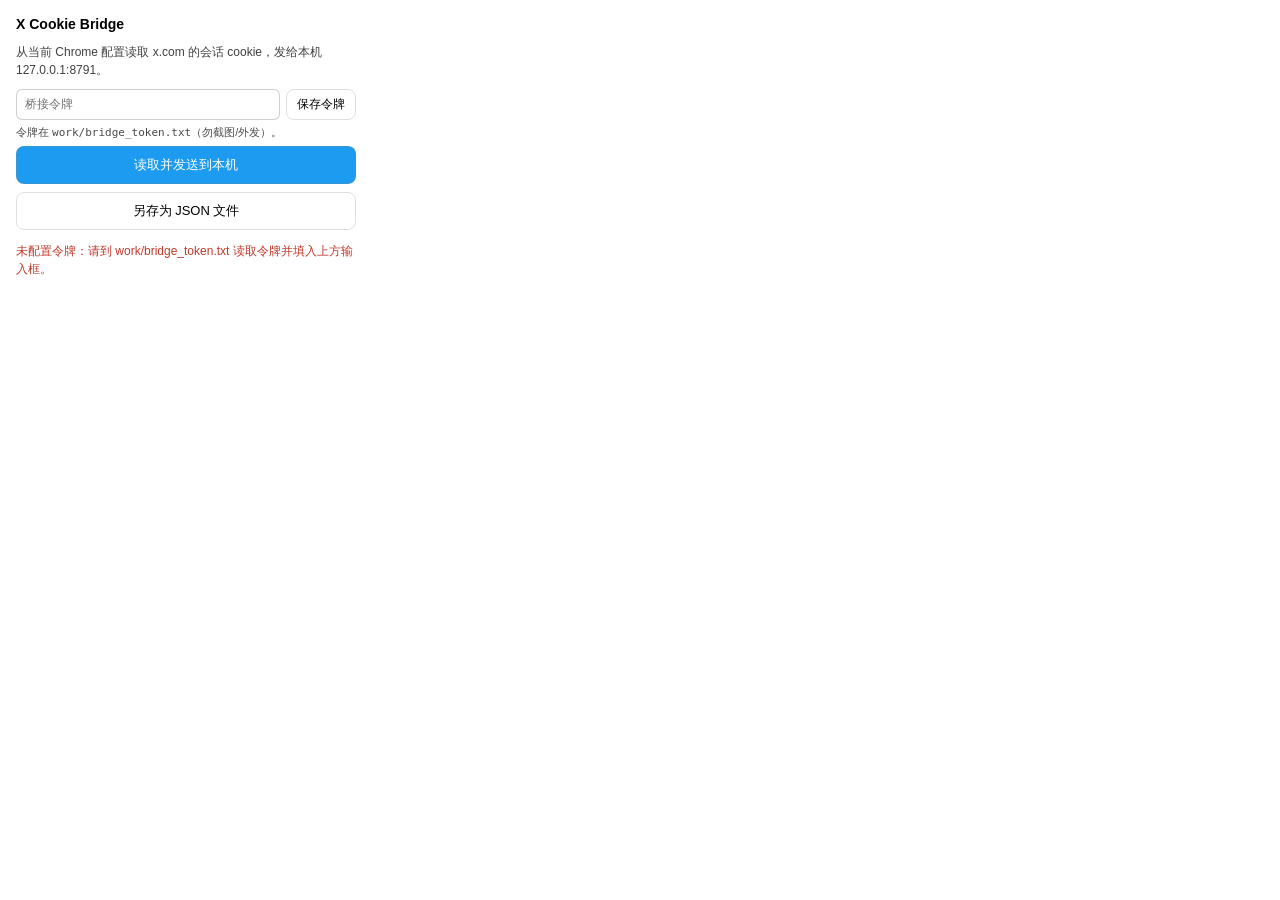
<file: ext/popup.html>
<!doctype html>
<html lang="zh-CN">
<head>
<meta charset="utf-8" />
<style>
  :root { color-scheme: light dark; }
  body { width: 340px; margin: 0; padding: 14px 16px; font: 13px/1.5 -apple-system, "Segoe UI", sans-serif; }
  h1 { font-size: 14px; margin: 0 0 8px; }
  button { width: 100%; padding: 9px 10px; margin: 4px 0; border-radius: 8px; border: 1px solid #8884;
           background: #1d9bf0; color: #fff; font-size: 13px; cursor: pointer; }
  button.secondary { background: transparent; color: inherit; }
  button:disabled { opacity: .55; cursor: default; }
  #status { margin-top: 8px; font-size: 12px; white-space: pre-wrap; word-break: break-all; }
  .ok { color: #0a7d32; } .err { color: #c0392b; }
  #tokenRow { display: flex; gap: 6px; margin-top: 10px; }
  #tokenRow input { flex: 1; min-width: 0; padding: 6px 8px; border-radius: 6px; border: 1px solid #8886;
                    font: 12px/1.4 ui-monospace, Consolas, monospace; }
  #tokenRow button { width: auto; margin: 0; padding: 6px 10px; font-size: 12px; }
  #tokenHint { margin-top: 4px; font-size: 11px; opacity: .7; }
</style>
</head>
<body>
  <h1>X Cookie Bridge</h1>
  <div id="hint" style="font-size:12px;opacity:.75">从当前 Chrome 配置读取 x.com 的会话 cookie，发给本机 127.0.0.1:8791。</div>
  <div id="tokenRow">
    <input id="token" type="password" placeholder="桥接令牌" autocomplete="off" spellcheck="false" />
    <button id="saveToken" class="secondary">保存令牌</button>
  </div>
  <div id="tokenHint">令牌在 <code>work/bridge_token.txt</code>（勿截图/外发）。</div>
  <button id="send">读取并发送到本机</button>
  <button id="save" class="secondary">另存为 JSON 文件</button>
  <div id="status"></div>
  <script src="popup.js"></script>
</body>
</html>
</file>
